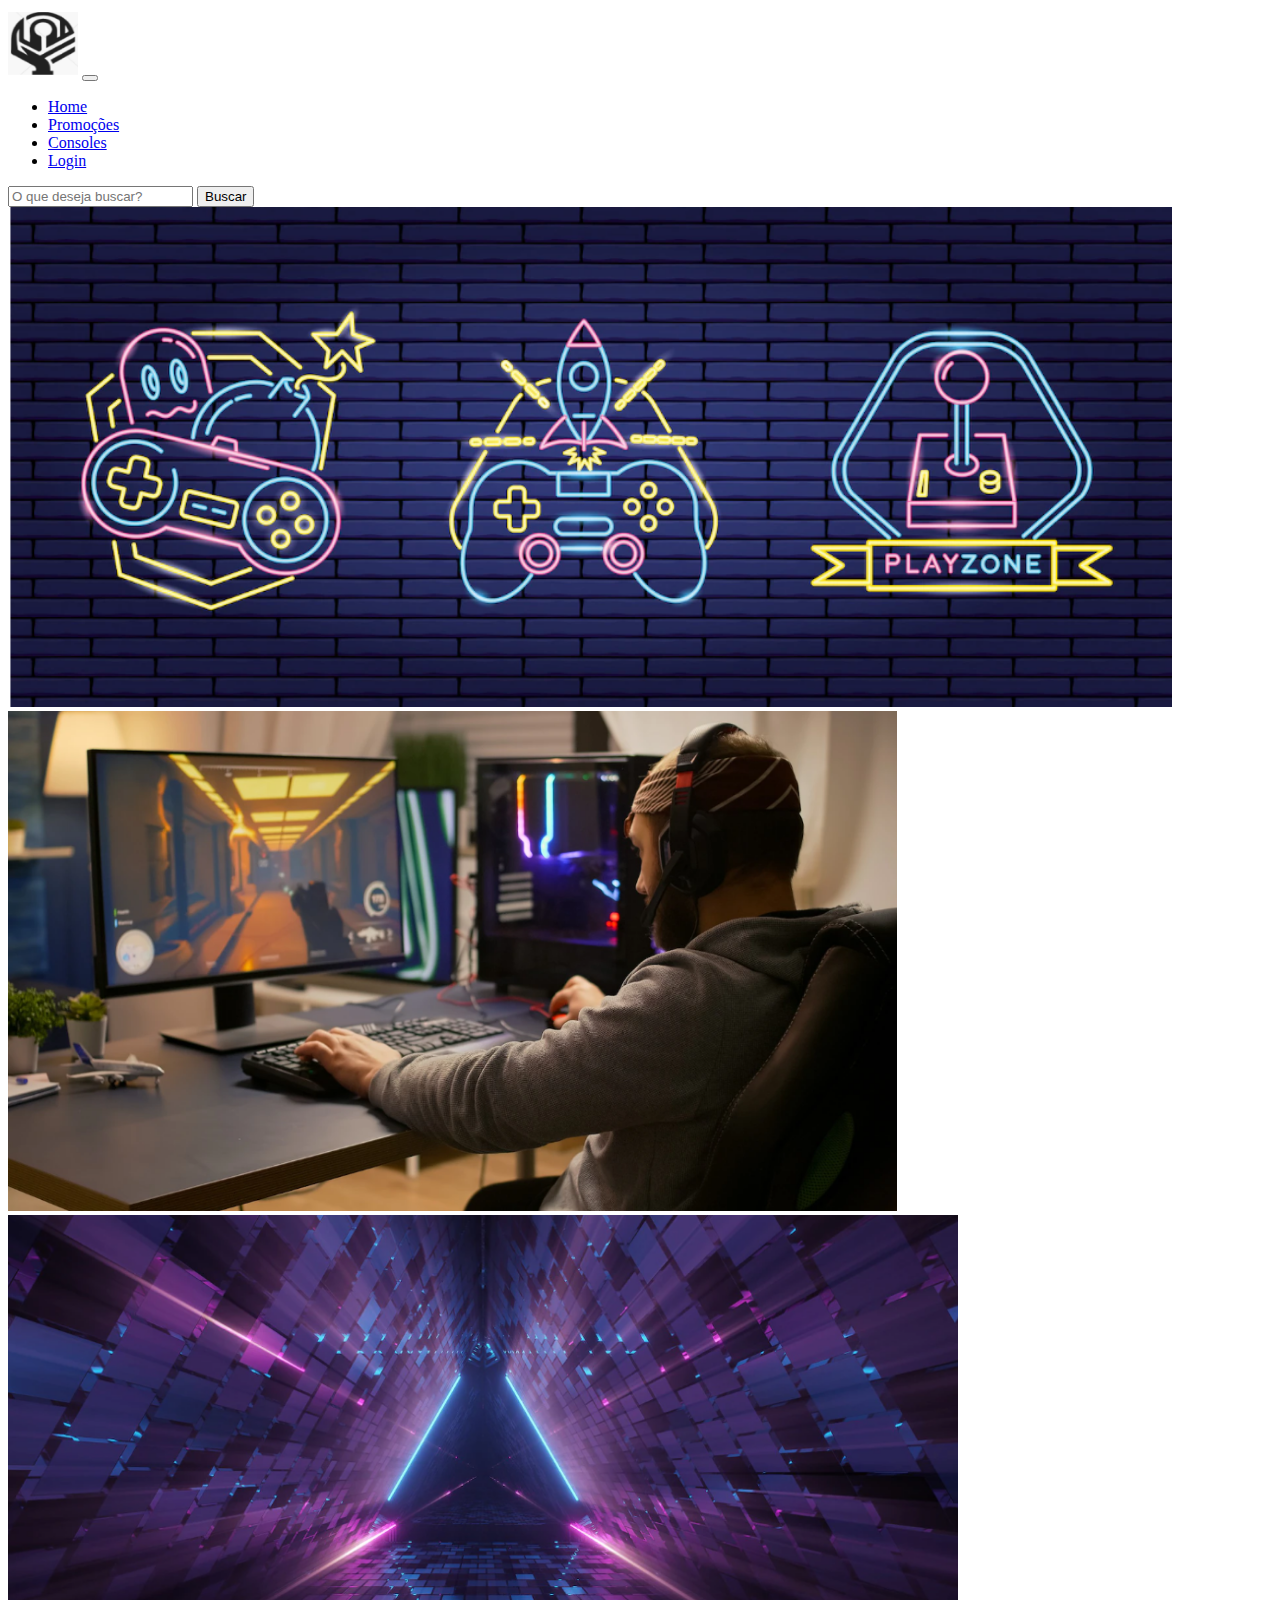
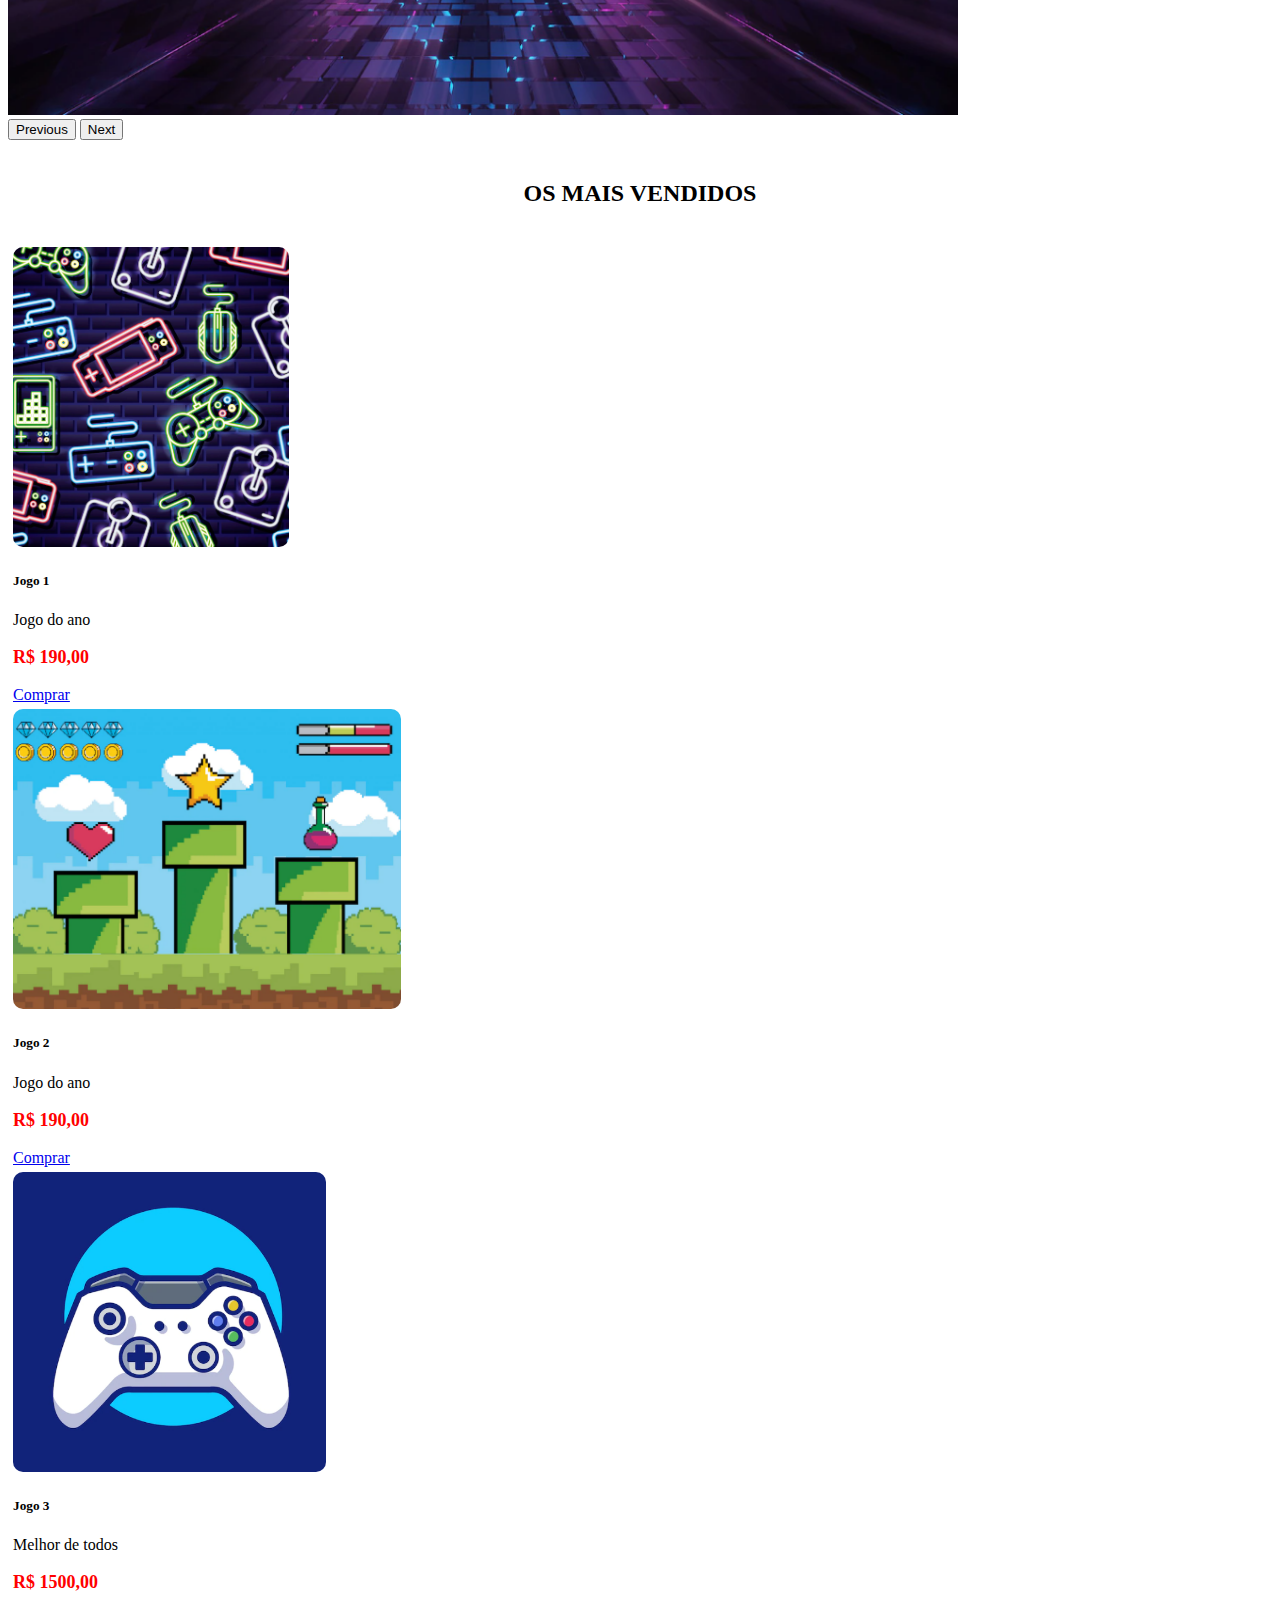
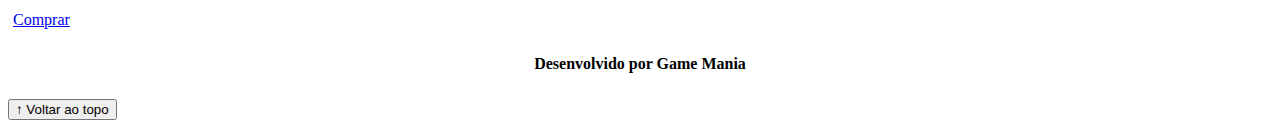
<file: index.html>
<!DOCTYPE html>
<html lang="pt-br">

<head>
  <meta charset="UTF-8">
  <meta http-equiv="X-UA-Compatible" content="IE=edge">
  <meta name="viewport" content="width=device-width, initial-scale=1.0">
  <title>Game Mania</title>

  <link href="https://cdn.jsdelivr.net/npm/bootstrap@5.2.2/dist/css/bootstrap.min.css" rel="stylesheet"
    integrity="sha384-Zenh87qX5JnK2Jl0vWa8Ck2rdkQ2Bzep5IDxbcnCeuOxjzrPF/et3URy9Bv1WTRi" crossorigin="anonymous">

  <link rel="stylesheet" href="css/estilo.css">



</head>

<body>
  <header>
    <nav class="navbar navbar-expand-lg bg-body-tertiary">
      <div class="container-fluid">
        <a class="navbar-brand" href="index.html"><img src="img/logo.png"></a>
        <button class="navbar-toggler" type="button" data-bs-toggle="collapse" data-bs-target="#navbarSupportedContent" aria-controls="navbarSupportedContent" aria-expanded="false" aria-label="Toggle navigation">
          <span class="navbar-toggler-icon"></span>
        </button>
        <div class="collapse navbar-collapse" id="navbarSupportedContent">
          <ul class="navbar-nav me-auto mb-2 mb-lg-0">
            <li class="nav-item">
              <a class="nav-link active" aria-current="page" href="#">Home</a>
            </li>
            <li class="nav-item">
              <a class="nav-link" href="#">Promoções</a>
            </li>
            <li class="nav-item">
              <a class="nav-link" href="#">Consoles</a>
            </li>
            <li class="nav-item">
              <a class="nav-link" href="login.html">Login</a>
            </li>
          </ul>
          <form class="d-flex" role="search">
            <input class="form-control me-2" type="search" placeholder="O que deseja buscar?" aria-label="Search">
            <button class="btn btn-outline-success" type="submit">Buscar</button>
          </form>
        </div>
      </div>
    </nav>
  </header>

  <main>

    <section id="section-banners" class="container">
      <div id="carouselExample" class="carousel slide">
        <div class="carousel-inner">
          <div class="carousel-item active">
            <img src="img/banner1.PNG" class="d-block w-100" alt="Venha comprar na nossa loja!">
          </div>
          <div class="carousel-item">
            <img src="img/banner2.PNG" class="d-block w-100" alt="Promoção de produtos">
          </div>
          <div class="carousel-item">
            <img src="img/banner3.PNG" class="d-block w-100" alt="Várias novidades de produtos">
          </div>
        </div>
        <button class="carousel-control-prev" type="button" data-bs-target="#carouselExample" data-bs-slide="prev">
          <span class="carousel-control-prev-icon" aria-hidden="true"></span>
          <span class="visually-hidden">Previous</span>
        </button>
        <button class="carousel-control-next" type="button" data-bs-target="#carouselExample" data-bs-slide="next">
          <span class="carousel-control-next-icon" aria-hidden="true"></span>
          <span class="visually-hidden">Next</span>
        </button>
      </div>
    </section>
    <section id="section-vendidos" class="container">

      <h2>OS MAIS VENDIDOS</h2>
      
        <div class="card-group">
        <div class="card" style="width: 18rem;">
          <img src="img/jogo1.PNG" class="card-img-top" alt="Jogo de aventura">
          <div class="card-body">
            <h5 class="card-title">Jogo 1</h5>
            <p class="card-text">Jogo do ano</p>
            <p class="preco">R$ 190,00</p>
            <a href="#" class="btn btn-primary">Comprar</a>
          </div>
        </div>
        
        <div class="card" style="width: 18rem;">
          <img src="img/jogo2.PNG" class="card-img-top" alt="Jogo de corrida">
          <div class="card-body">
            <h5 class="card-title">Jogo 2</h5>
            <p class="card-text">Jogo do ano</p>
            <p class="preco">R$ 190,00</p>
            <a href="#" class="btn btn-primary">Comprar</a>
          </div>
        </div>   

        <div class="card" style="width: 18rem;">
          <img src="img/jogo3.PNG" class="card-img-top" alt="Melhor de todos">
          <div class="card-body">
            <h5 class="card-title">Jogo 3</h5>
            <p class="card-text">Melhor de todos</p>
            <p class="preco">R$ 1500,00</p>
            <a href="#" class="btn btn-primary">Comprar</a>
          </div>
        </div>   
      </div>
     
    </div>
    </section>


  </main>

  <footer>
    <p>Desenvolvido por Game Mania</p>
  </footer>

  <button id="voltar-topo" type="button" class="btn btn-outline-primary" onclick="topo()">&uarr; Voltar ao topo</button>

  <script src="js/script.js"></script>
  <script src="https://cdn.jsdelivr.net/npm/bootstrap@5.2.2/dist/js/bootstrap.bundle.min.js"
    integrity="sha384-OERcA2EqjJCMA+/3y+gxIOqMEjwtxJY7qPCqsdltbNJuaOe923+mo//f6V8Qbsw3"
    crossorigin="anonymous"></script>

</body>

</html>
</file>
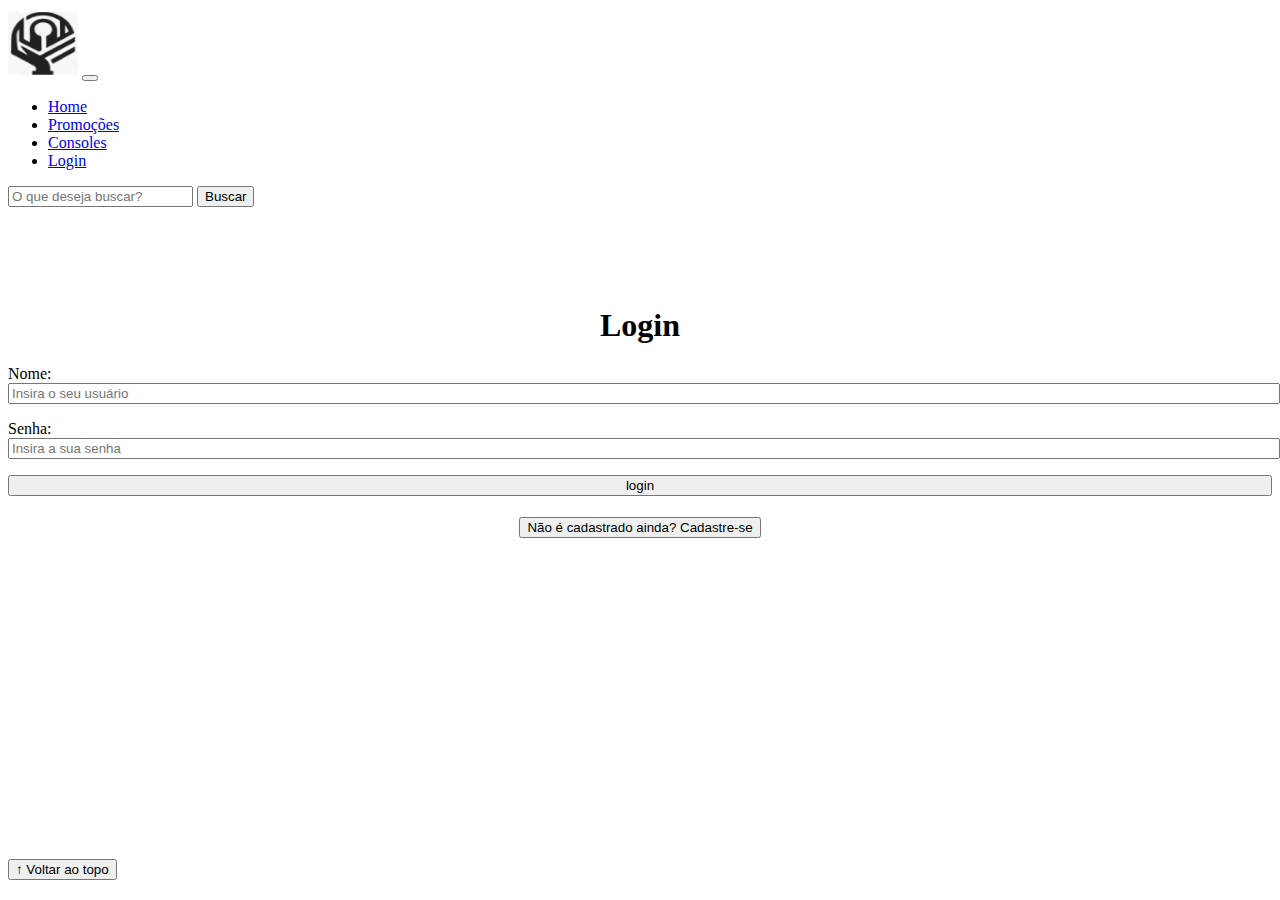
<file: login.html>
<!DOCTYPE html>
<html lang="pt-br">

<head>
    <meta charset="UTF-8">
    <meta http-equiv="X-UA-Compatible" content="IE=edge">
    <meta name="viewport" content="width=device-width, initial-scale=1.0">
    <title>LH Games - login</title>
    <link href="https://cdn.jsdelivr.net/npm/bootstrap@5.2.2/dist/css/bootstrap.min.css" rel="stylesheet"
        integrity="sha384-Zenh87qX5JnK2Jl0vWa8Ck2rdkQ2Bzep5IDxbcnCeuOxjzrPF/et3URy9Bv1WTRi" crossorigin="anonymous">
    <link rel="stylesheet" href="css/estilo.css">
</head>

<body>
    <header>
        <nav class="navbar navbar-expand-lg bg-body-tertiary">
            <div class="container-fluid">
              <a class="navbar-brand" href="index.html"><img src="img/logo.png"></a>
              <button class="navbar-toggler" type="button" data-bs-toggle="collapse" data-bs-target="#navbarSupportedContent" aria-controls="navbarSupportedContent" aria-expanded="false" aria-label="Toggle navigation">
                <span class="navbar-toggler-icon"></span>
              </button>
              <div class="collapse navbar-collapse" id="navbarSupportedContent">
                <ul class="navbar-nav me-auto mb-2 mb-lg-0">
                  <li class="nav-item">
                    <a class="nav-link active" aria-current="page" href="index.html">Home</a>
                  </li>
                  <li class="nav-item">
                    <a class="nav-link" href="#">Promoções</a>
                  </li>
                  <li class="nav-item">
                    <a class="nav-link" href="#">Consoles</a>
                  </li>
                  <li class="nav-item">
                    <a class="nav-link" href="login.html">Login</a>
                  </li>
                </ul>
                <form class="d-flex" role="search">
                  <input class="form-control me-2" type="search" placeholder="O que deseja buscar?" aria-label="Search">
                  <button class="btn btn-outline-success" type="submit">Buscar</button>
                </form>
              </div>
            </div>
          </nav> 
    </header>

    <main>
        <section id="section-login">
            <h1>Login</h1>
            <div class="d-flex justify-content-center">
                <form method="post" action="" id="login">
                    <p>
                        <label for="usuario">Nome: </label>
                        <input id="usuario" name="usuario" required="required" type="text"
                            placeholder="Insira o seu usuário" class="form-control" />
                    </p>
                    <p>
                        <label for="senha">Senha: </label>
                        <input id="senha" name="senha" required="required" type="password"
                            placeholder="Insira a sua senha" class="form-control" />
                    </p>
                    <p>
                        <input type="button" value="login" class="btn btn-primary" id="bt-login" onclick="login()" />
                    </p>
                </form>
            </div>
        </section>

        <section id="section-cadastro">
            <div id="botao-cadastrar">
                <button type="button" class="btn btn-info">Não é cadastrado ainda? Cadastre-se</button>
            </div>
            <div id="form-cadastrar">

                <h1>Criar minha conta</h1>
                <p>Informe os seus dados abaixo para criar sua conta.</p>

                <div class="d-flex justify-content-center">
                    <form method="post" action="" id="login">
                        <p>
                            <label for="usuario">Usuário: </label>
                            <input id="usuario" name="usuario" required="required" type="text"
                                placeholder="ex. nome de usuário" class="form-control" />
                        </p>
                        <p>
                            <label for="email">E-mail: </label>
                            <input id="email" name="email" required="required" type="email"
                                placeholder="seu@email.com.br" class="form-control" />
                        </p>
                        <p>
                            <label for="senha">Senha: </label>
                            <input id="senha" name="senha" required="required" type="password"
                                placeholder="mínimo de 6 caracteres" class="form-control" />
                        </p>
                        <p>
                            <input type="button" value="Cadastrar" class="btn btn-primary" id="bt-cadastrar"
                                onclick="cadastro()" />
                        </p>
                    </form>
                </div>

            </div>
        </section>

    </main>



    <footer>
        <p></p>
    </footer>

    <button id="voltar-topo" type="button" class="btn btn-outline-primary" onclick="topo()">&uarr; Voltar ao topo</button>

    
    <script src="https://cdn.jsdelivr.net/npm/bootstrap@5.2.2/dist/js/bootstrap.bundle.min.js"
        integrity="sha384-OERcA2EqjJCMA+/3y+gxIOqMEjwtxJY7qPCqsdltbNJuaOe923+mo//f6V8Qbsw3"
        crossorigin="anonymous"></script>
    <script src="js/script.js"></script>

    <script src="https://code.jquery.com/jquery-3.6.1.js"
        integrity="sha256-3zlB5s2uwoUzrXK3BT7AX3FyvojsraNFxCc2vC/7pNI=" crossorigin="anonymous"></script>
    <script type="text/javascript" src="js/jquery-script.js"></script>

</body>

</html>
</file>
<file: css/estilo.css>
/*cabeçalho*/
header img {
    height: 70px;
    width: 70px;
}

/*Conteudo principal*/
main{
    min-height: 500px;
}

/*banner*/
#section-banners img{
    height: 500px;
}

/*Produtos vendidos*/
#section-vendidos h2{
    text-align: center;
    font-weight: bold;
    padding: 20px;
}

#section-vendidos img{
    height: 300px;
    border-radius: 10px;
}

#section-vendidos .card{
    margin: 5px;
    border: 1 px solid #ccc;
    border-radius: 10px;
}

#section-vendidos .preco {
    color: red;
    font-size: 18px;
    font-weight: bold;
}


/*Rodapé*/
footer {
    text-align: center;

}
footer p {
    font-weight: bold;
    padding: 10px;
}

/*Botão Voltar topo*/
#voltar-topp{
    position: fixed;
    bottom: 5px;
    right: 50px;
}

/* página de login  */
#section-login {
    margin-top: 100px;
}

#section-login h1 {
    text-align: center;
}

#section-login input {
    width: 100%;
}

/* Formulário de cadastro*/

#section-cadastro{
    padding: 5px;
    text-align: center;
    background-color: #fff;
}

#form-cadastrar {
    padding: 50px;
    display: none;
}
</file>
